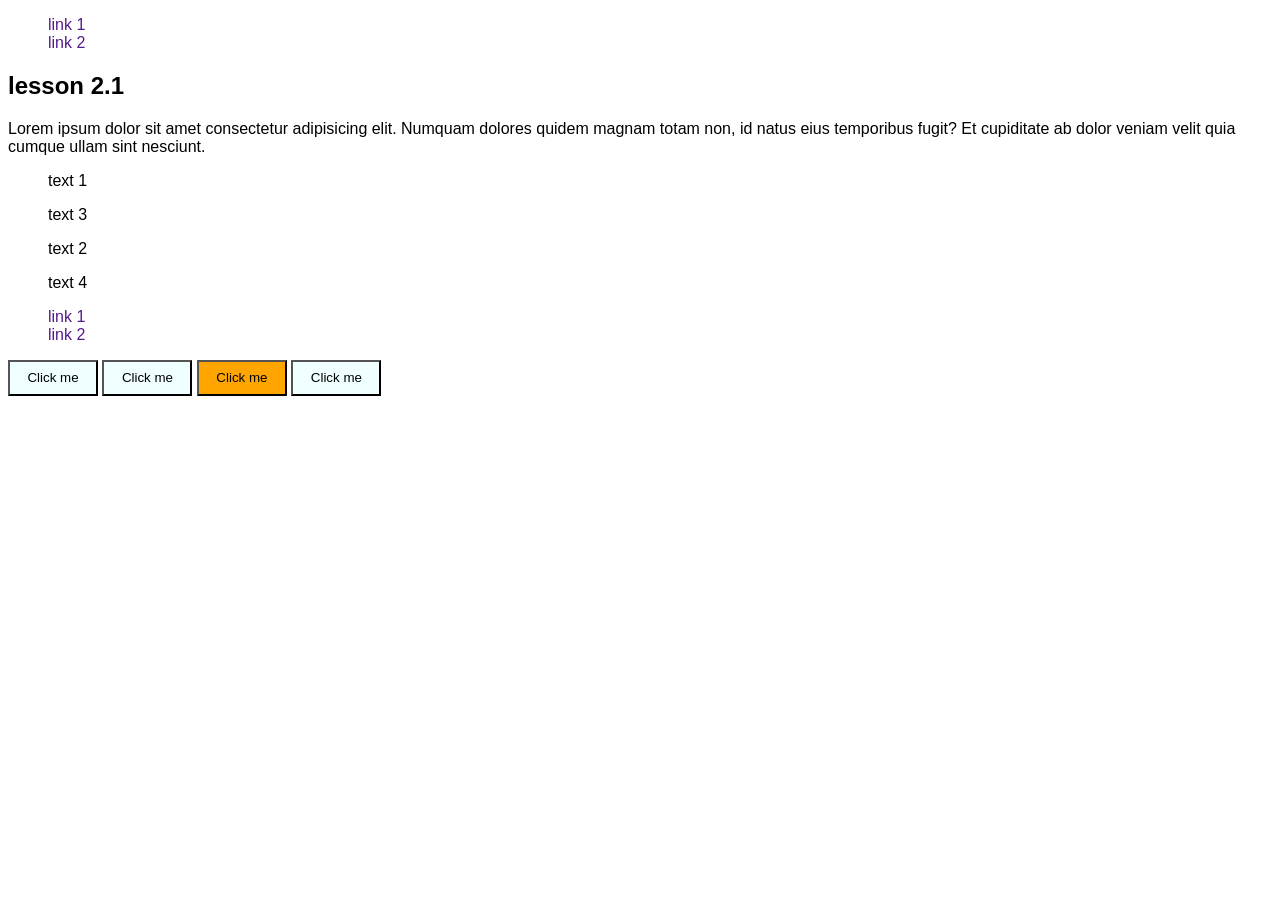
<file: lesson.html>
<!DOCTYPE html>
<html lang="en">
<head>
    <meta charset="UTF-8">
    <meta name="viewport" content="width=device-width, initial-scale=1.0">
    <title>Document</title>
    <link rel="stylesheet" href="./styles/main.css">

</head>
<body>
    <header class="page-header">
        <ul>
            <li><a href="" class="link-item">link 1</a></li>
            <li><a href="" class="link-item">link 2</a></li>
        </ul>
    </header>
    <section class="main-section">
        <h1 id="title" class="main-title">
            lesson 2.1
        </h1>
        <p id="description">
            Lorem ipsum dolor sit amet consectetur adipisicing elit. Numquam dolores quidem magnam totam non, id natus eius temporibus fugit? Et cupiditate ab dolor veniam velit quia cumque ullam sint nesciunt.
        </p>
        <ul>
            <li>
                <p>text 1</p>
            </li>
            <li>
                <p>text 3</p>
            </li>
        </ul>

        <ol>
            <li>
                <p>text 2</p>
            </li>
            <li>
                <p>text 4</p>
            </li>
        </ol>
    </section>
    <footer class="page-footer">
        <ul>
            <li><a href="" class="link-item">link 1</a></li>
            <li><a href="" class="link-item">link 2</a></li>
        </ul>
        <button class="btn">Click me</button>
        <button class="btn">Click me</button>
        <button class="btn bth-active">Click me</button>
        <button class="btn">Click me</button>
    </footer>
    
</body>
</html>
</file>
<file: styles/main.css>
* {
    box-sizing: border-box;
}

body {
    font-family: 'Franklin Gothic Medium', 'Arial Narrow', Arial, sans-serif;
}

ul, 
ol {
    list-style-type: none;
}

a {
    text-decoration: none;
}

h1,
h2,
h3,
h4 {
    /* font-style: italic; */
}

.link-item {
    /* font-size: 20px;
    font-weight: 600;
    font-family: 'Courier New', Courier, monospace; */
}

.page-header .link-item {
    /* color: black; */
}

.page-footer {
    /* background-color: rgb(43, 42, 42); */
}

.page-footer .link-item {
    /* color: white; */
}


.main-section > p {
    /* color: red; */
}

/* специфічність селекторів */

/* тег - 1 */
/* class - 10 */
/* id  - 100 */
/* inline - 1000 */
/*  !important - in */

.btn {
    cursor: pointer;
    height: 36px;
    width: 90px;
    color: black;
    background-color: azure;
}

.btn:hover,
.btn:focus {
    background-color: black;
    color: wheat;
}

.btn:active {
    background-color: blueviolet;
}

.bth-active {
    background-color: orange;
}
</file>
